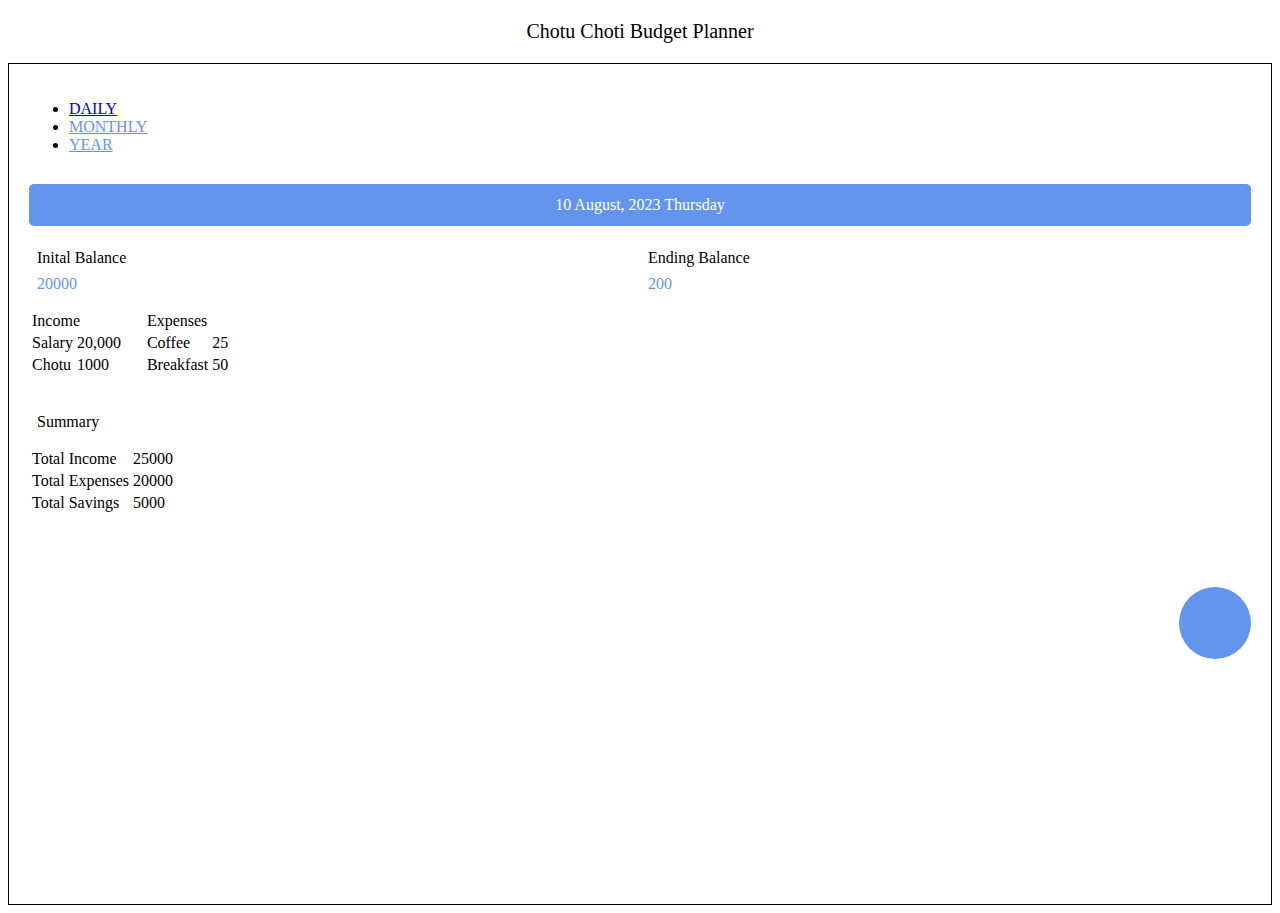
<file: index.html>
<!doctype html>
<html lang="en">

<head>
    <meta charset="utf-8">
    <meta name="viewport" content="width=device-width, initial-scale=1">
    <title>Bootstrap demo</title>
    <link href="https://cdn.jsdelivr.net/npm/bootstrap@5.3.1/dist/css/bootstrap.min.css" rel="stylesheet"
        integrity="sha384-4bw+/aepP/YC94hEpVNVgiZdgIC5+VKNBQNGCHeKRQN+PtmoHDEXuppvnDJzQIu9" crossorigin="anonymous">
    <link rel="stylesheet" href="https://cdnjs.cloudflare.com/ajax/libs/font-awesome/6.4.2/css/all.min.css"
        integrity="sha512-z3gLpd7yknf1YoNbCzqRKc4qyor8gaKU1qmn+CShxbuBusANI9QpRohGBreCFkKxLhei6S9CQXFEbbKuqLg0DA=="
        crossorigin="anonymous" referrerpolicy="no-referrer" />
    <link rel="stylesheet" href="style.css">
</head>

<body>
    <div class="container">
        <div class="row">
            <div class="col-md-3"></div>
            <div class="col-md-6">
                <div style="margin:20px;font-size: 20px;text-align: center;">Chotu Choti Budget Planner <i class="fa-solid fa-heart" style="color: red;"></i></div>
                <div class="col d-flex justify-content-center"
                    style="border: 1px solid black;padding: 20px;height: 800px;overflow: scroll;">
                    <div style="width: 100%;">

                        <ul class="nav nav-underline nav-fill">
                            <li class="nav-item">
                                <a class="nav-link active" aria-current="page" href="index.html">DAILY</a>
                            </li>
                            <li class="nav-item">
                                <a class="nav-link" href="month.html" style="color: cornflowerblue;">MONTHLY</a>
                            </li>
                            <li class="nav-item">
                                <a class="nav-link" href="year.html" style="color: cornflowerblue;">YEAR</a>
                            </li>
                        </ul>
                        <div
                            style="display: flex;align-items: center;justify-content: space-between;column-gap: 20px;margin: 30px 0px 15px 0px;background: cornflowerblue;padding: 12px 20px;border-radius: 5px;color: white;">
                            <div><i class="fa-solid fa-square-caret-left"></i></div>
                            <div style="display: flex;align-items: center;justify-content: center;width: 100%;">
                                <div>10 August, 2023 Thursday</div>
                            </div>
                            <div><i class="fa-solid fa-square-caret-right"></i></div>
                        </div>

                        <div style="display: flex;align-items: center;width: 100%;padding: 0.5rem 0.5rem;">
                            <div style="width: 100%;">Inital Balance</div>
                            <div style="width: 100%;">
                                <div>Ending Balance</div>
                            </div>
                        </div>
                        <div style="display: flex;align-items: center;width: 100%;padding: 0rem 0.5rem 1rem 0.5rem;">
                            <div style="width: 100%;color: cornflowerblue;">20000</div>
                            <div style="width: 100%;">
                                <div style="color: cornflowerblue;">200</div>
                            </div>
                        </div>
                        <div style="display: flex;column-gap: 20px;">
                            <table class="table table-bordered">
                                <tbody>
                                    <tr style="padding-bottom: 30px;">
                                        <td colspan="2">Income</td>
                                    </tr>
                                    <tr>
                                        <td>Salary</td>
                                        <td class="text-success">20,000</td>
                                    </tr>
                                    <tr>
                                        <td>Chotu</td>
                                        <td class="text-success">1000</td>
                                    </tr>
                                </tbody>
                            </table>
                            <table class="table table-bordered">
                                <tbody>
                                    <tr>
                                        <td colspan="2">Expenses</td>
                                    </tr>
                                    <tr>
                                        <td>Coffee</td>
                                        <td class="text-danger">25</td>
                                    </tr>
                                    <tr>
                                        <td>Breakfast</td>
                                        <td class="text-danger">50</td>
                                    </tr>
                                </tbody>
                            </table>
                        </div>
                        <div>
                            <div
                                style="display: flex;align-items: center;width: 100%;padding: 0rem 0.5rem 1rem 0.5rem;">
                                <div style="width: 100%;"><br><br>Summary</div>
                            </div>
                            <table class="table table-bordered">
                                <tbody>
                                    <tr>
                                        <td>Total Income</td>
                                        <td class="text-success">25000</td>
                                    </tr>
                                    <tr>
                                        <td>Total Expenses</td>
                                        <td class="text-danger">20000</td>
                                    </tr>
                                    <tr>
                                        <td>Total Savings</td>
                                        <td>5000</td>
                                    </tr>
                                </tbody>
                            </table>
                        </div>
                        <br><br><br><br><div class="add" id="openPopupBtn"><i class="fa-solid fa-plus"></i></div>
                        <div id="popup" class="popup">
                            <div class="popup-content">
                                <div class="close-btn" id="closePopupBtn">&times;</div>
                                <!-- <div style="display: flex;align-items: center;justify-content: space-between;">
                                    <button style="margin: 30px 0px;background: cornflowerblue;border-radius: 50px 0px 0px 50px;padding: 10px;column-gap: 40px;color: white;width: 50%;border: none;">
                                    Income (Credit)
                                    </button>
                                    <button style="margin: 30px 0px;background: gainsboro;border-radius: 0px 50px 50px 0px;padding: 10px;column-gap: 40px;color: black;width: 50%;border: none;">
                                    Expenses (Debit)
                                    </button>
                                </div> -->
                                <div style="display: flex;align-items: center;justify-content: space-between;">
                                    <button style="margin: 30px 0px;background: gainsboro;border-radius: 50px 0px 0px 50px;padding: 10px;column-gap: 40px;color: black;width: 50%;border: none;">
                                    Income (Credit)
                                    </button>
                                    <button style="margin: 30px 0px;background: cornflowerblue;border-radius: 0px 50px 50px 0px;padding: 10px;column-gap: 40px;color: white;width: 50%;border: none;">
                                    Expenses (Debit)
                                    </button>
                                </div>
                                <div>
                                    <div><input placeholder="Enter Text" style="width: 100%;margin-bottom: 25px;margin-top: 5px;border: none;border-bottom: 1px solid gainsboro;" type="text"></div>
                                    <div><input placeholder="Amount" style="width: 100%;margin-bottom: 25px;border: none;border-bottom: 1px solid gainsboro;" type="number"></div>
                                    <div><button style="width: 100%;border: none;background-color: cornflowerblue;color: white;font-size: 20px;padding: 8px;border-radius: 4px;">Submit</button></div>
                                </div>
                            </div>
                        </div>
                    </div>
                </div>
            <div class="col-md-3"></div>
        </div>


        <script src="https://cdn.jsdelivr.net/npm/bootstrap@5.3.1/dist/js/bootstrap.bundle.min.js"
            integrity="sha384-HwwvtgBNo3bZJJLYd8oVXjrBZt8cqVSpeBNS5n7C8IVInixGAoxmnlMuBnhbgrkm"
            crossorigin="anonymous"></script>

        <script>
            const openPopupBtn = document.getElementById('openPopupBtn');
            const closePopupBtn = document.getElementById('closePopupBtn');
            const popup = document.getElementById('popup');

            openPopupBtn.addEventListener('click', () => {
                popup.style.display = 'flex';
            });

            closePopupBtn.addEventListener('click', () => {
                popup.style.display = 'none';
            });

        </script>
</body>

</html>
</file>
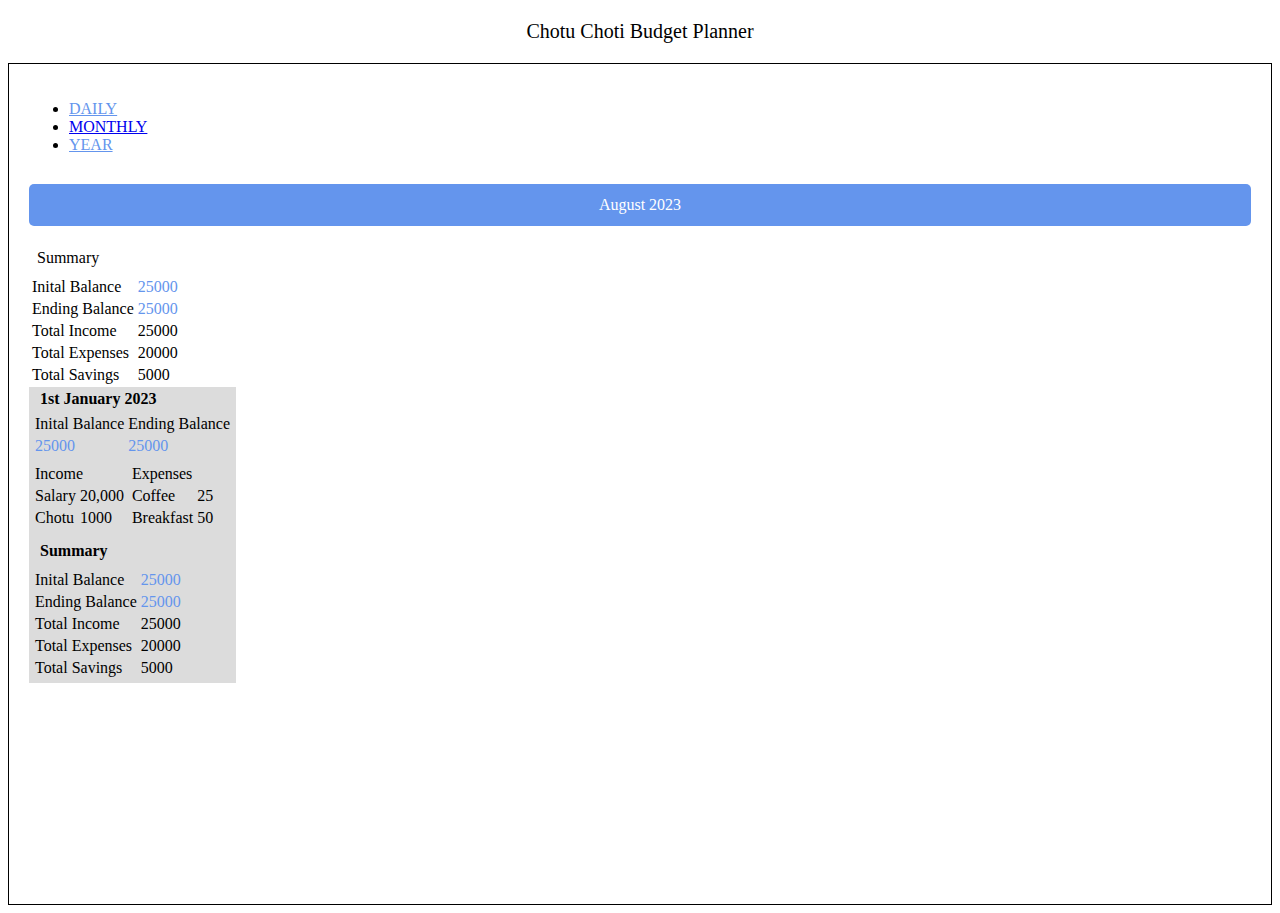
<file: month.html>
<!doctype html>
<html lang="en">

<head>
    <meta charset="utf-8">
    <meta name="viewport" content="width=device-width, initial-scale=1">
    <title>Bootstrap demo</title>
    <link href="https://cdn.jsdelivr.net/npm/bootstrap@5.3.1/dist/css/bootstrap.min.css" rel="stylesheet"
        integrity="sha384-4bw+/aepP/YC94hEpVNVgiZdgIC5+VKNBQNGCHeKRQN+PtmoHDEXuppvnDJzQIu9" crossorigin="anonymous">
    <link rel="stylesheet" href="https://cdnjs.cloudflare.com/ajax/libs/font-awesome/6.4.2/css/all.min.css"
        integrity="sha512-z3gLpd7yknf1YoNbCzqRKc4qyor8gaKU1qmn+CShxbuBusANI9QpRohGBreCFkKxLhei6S9CQXFEbbKuqLg0DA=="
        crossorigin="anonymous" referrerpolicy="no-referrer" />
    <link rel="stylesheet" href="style.css">
</head>

<body>
    <div class="container">
        <div class="row">
            <div class="col-md-3"></div>
            <div class="col-md-6">
                <div style="margin:20px;font-size: 20px;text-align: center;">Chotu Choti Budget Planner <i class="fa-solid fa-heart" style="color: red;"></i></div>
                <div class="col d-flex justify-content-center"
                    style="border: 1px solid black;padding: 20px;height: 800px;overflow: scroll;">
                    <div style="width: 100%;">

                        <ul class="nav nav-underline nav-fill">
                            <li class="nav-item">
                                <a class="nav-link" aria-current="page" href="index.html"
                                    style="color: cornflowerblue;">DAILY</a>
                            </li>
                            <li class="nav-item">
                                <a class="nav-link active" href="month.html">MONTHLY</a>
                            </li>
                            <li class="nav-item">
                                <a class="nav-link" href="year.html" style="color: cornflowerblue;">YEAR</a>
                            </li>
                        </ul>
                        <div
                            style="display: flex;align-items: center;justify-content: space-between;column-gap: 20px;margin: 30px 0px 15px 0px;    background: cornflowerblue;padding: 12px 20px;border-radius: 5px;color: white;">
                            <div><i class="fa-solid fa-square-caret-left"></i></div>
                            <div style="display: flex;align-items: center;justify-content: center;width: 100%;">
                                <div>August 2023</div>
                            </div>
                            <div><i class="fa-solid fa-square-caret-right"></i></div>
                        </div>

                        <div>
                            <div style="padding: .5rem .5rem;">Summary</div>
                            <table class="table table-bordered">
                                <tbody>
                                    <tr>
                                        <td>Inital Balance</td>
                                        <td style="color: cornflowerblue;">25000</td>
                                    </tr>
                                    <tr>
                                        <td>Ending Balance</td>
                                        <td style="color: cornflowerblue;">25000</td>
                                    </tr>
                                    <tr>
                                        <td>Total Income</td>
                                        <td class="text-success">25000</td>
                                    </tr>
                                    <tr>
                                        <td>Total Expenses</td>
                                        <td class="text-danger">20000</td>
                                    </tr>
                                    <tr>
                                        <td>Total Savings</td>
                                        <td>5000</td>
                                    </tr>
                                </tbody>
                            </table>

                            <table class="table table-bordered" style="background-color: gainsboro;">
                                <tbody>
                                    <tr style="border: none;">
                                        <td colspan="2" style="border: none;background-color: gainsboro;"><b style="padding: 0.5rem 0.5rem;">1st January 2023</b></td>
                                    </tr>
                                    <tr style="border: none;">
                                        <td style="border: none;background-color: gainsboro;">
                                            <table class="table table-bordered" style="background-color: gainsboro;margin: 0px;">
                                                <tbody>
                                                    <tr style="border: none;">
                                                        <td style="border: none;background-color: gainsboro;">Inital Balance</td>
                                                        <td style="border: none;background-color: gainsboro;">Ending Balance</td>
                                                    </tr>
                                                    <tr style="border: none;">
                                                        <td style="color: cornflowerblue;border: none;background-color: gainsboro;">25000</td>
                                                        <td style="color: cornflowerblue;border: none;background-color: gainsboro;">25000</td>
                                                    </tr>
                                                </tbody>
                                            </table>
                                        </td>
                                    </tr>

                                    <tr style="border: none;">
                                        <td style="border: none;background-color: gainsboro;display: flex;column-gap: 2px;">
                                                <table class="table table-bordered">
                                                    <tbody>
                                                        <tr style="padding-bottom: 30px;">
                                                            <td colspan="2">Income</td>
                                                        </tr>
                                                        <tr>
                                                            <td>Salary</td>
                                                            <td class="text-success">20,000</td>
                                                        </tr>
                                                        <tr>
                                                            <td>Chotu</td>
                                                            <td class="text-success">1000</td>
                                                        </tr>
                                                    </tbody>
                                                </table>
                                                <table class="table table-bordered">
                                                    <tbody>
                                                        <tr>
                                                            <td colspan="2">Expenses</td>
                                                        </tr>
                                                        <tr>
                                                            <td>Coffee</td>
                                                            <td class="text-danger">25</td>
                                                        </tr>
                                                        <tr>
                                                            <td>Breakfast</td>
                                                            <td class="text-danger">50</td>
                                                        </tr>
                                                    </tbody>
                                                </table>
                                        </td>
                                    </tr>

                                    <tr style="border: none;">
                                        <td style="border: none;background-color: gainsboro;">
                                            <div style="padding: .5rem .5rem;"><b>Summary</b></div>
                                            <table class="table table-bordered" style="background-color: gainsboro;">
                                                <tbody>
                                                    <tr style="border: none;">
                                                        <td style="border: none;background-color: gainsboro;">Inital Balance</td>
                                                        <td style="color: cornflowerblue;border: none;background-color: gainsboro;">25000</td>
                                                    </tr>
                                                    <tr style="border: none;">
                                                        <td style="border: none;background-color: gainsboro;">Ending Balance</td>
                                                        <td style="color: cornflowerblue;border: none;background-color: gainsboro;">25000</td>
                                                    </tr>
                                                    <tr style="border: none;">
                                                        <td style="border: none;background-color: gainsboro;">Total Income</td>
                                                        <td class="text-success" style="border: none;background-color: gainsboro;">25000</td>
                                                    </tr>
                                                    <tr style="border: none;">
                                                        <td style="border: none;background-color: gainsboro;">Total Expenses</td>
                                                        <td class="text-danger" style="border: none;background-color: gainsboro;">20000</td>
                                                    </tr>
                                                    <tr style="border: none;">
                                                        <td style="border: none;background-color: gainsboro;">Total Savings</td>
                                                        <td style="border: none;background-color: gainsboro;">5000</td>
                                                    </tr>
                                                </tbody>
                                            </table>
                                        </td>
                                    </tr>

                                </tbody>
                            </table>
                            
                        </div>

                    </div>
                </div>
                <div class="col-md-3"></div>
            </div>


            <script src="https://cdn.jsdelivr.net/npm/bootstrap@5.3.1/dist/js/bootstrap.bundle.min.js"
                integrity="sha384-HwwvtgBNo3bZJJLYd8oVXjrBZt8cqVSpeBNS5n7C8IVInixGAoxmnlMuBnhbgrkm"
                crossorigin="anonymous"></script>
            
</body>

</html>
</file>
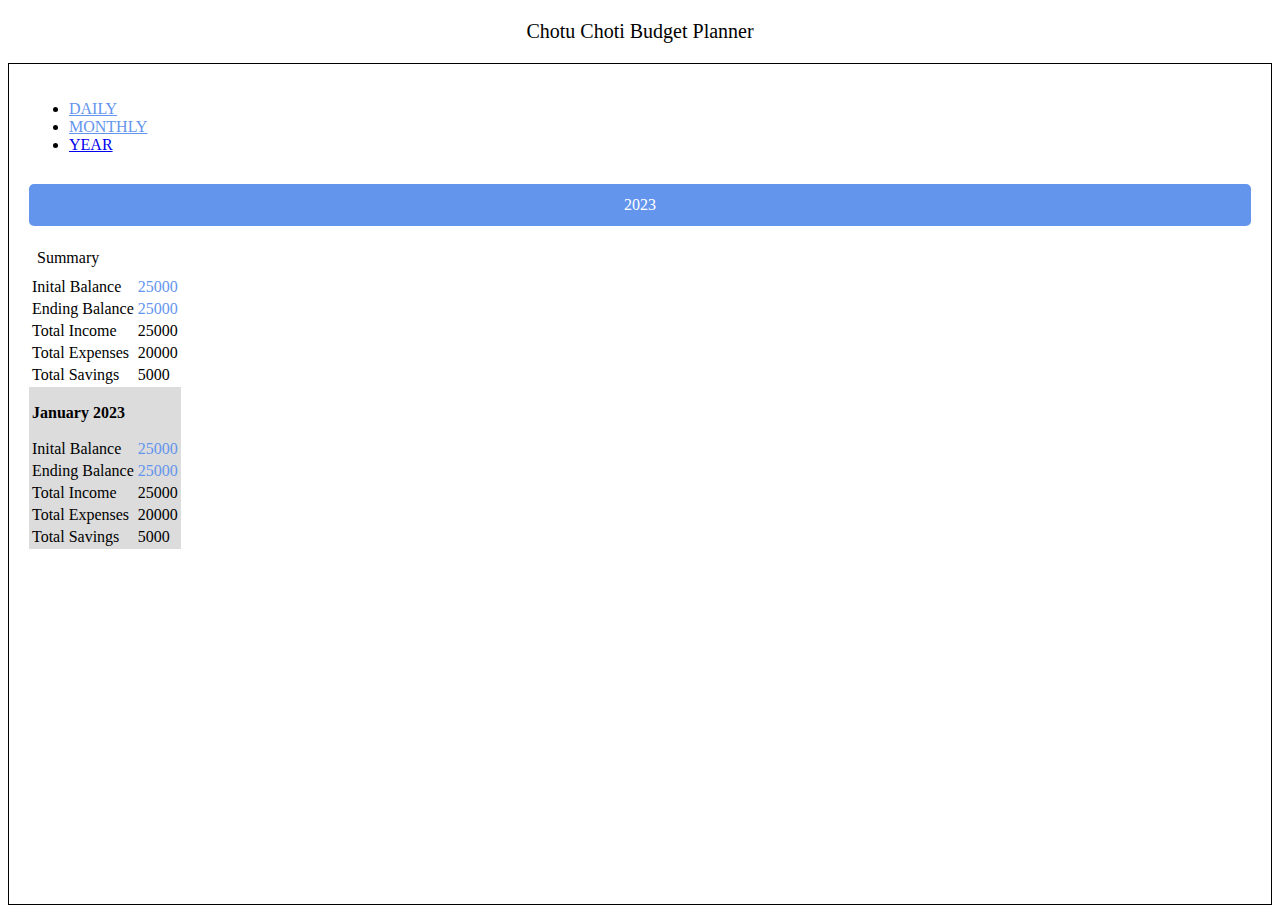
<file: year.html>
<!doctype html>
<html lang="en">

<head>
    <meta charset="utf-8">
    <meta name="viewport" content="width=device-width, initial-scale=1">
    <title>Bootstrap demo</title>
    <link href="https://cdn.jsdelivr.net/npm/bootstrap@5.3.1/dist/css/bootstrap.min.css" rel="stylesheet"
        integrity="sha384-4bw+/aepP/YC94hEpVNVgiZdgIC5+VKNBQNGCHeKRQN+PtmoHDEXuppvnDJzQIu9" crossorigin="anonymous">
    <link rel="stylesheet" href="https://cdnjs.cloudflare.com/ajax/libs/font-awesome/6.4.2/css/all.min.css"
        integrity="sha512-z3gLpd7yknf1YoNbCzqRKc4qyor8gaKU1qmn+CShxbuBusANI9QpRohGBreCFkKxLhei6S9CQXFEbbKuqLg0DA=="
        crossorigin="anonymous" referrerpolicy="no-referrer" />
    <link rel="stylesheet" href="style.css">
</head>

<body>
    <div class="container">
        <div class="row">
            <div class="col-md-3"></div>
            <div class="col-md-6">
                <div style="margin:20px;font-size: 20px;text-align: center;">Chotu Choti Budget Planner <i class="fa-solid fa-heart" style="color: red;"></i></div>
                <div class="col d-flex justify-content-center"
                    style="border: 1px solid black;padding: 20px;height: 800px;overflow: scroll;">
                    <div style="width: 100%;">

                        <ul class="nav nav-underline nav-fill">
                            <li class="nav-item">
                                <a class="nav-link" aria-current="page" href="index.html"
                                    style="color: cornflowerblue;">DAILY</a>
                            </li>
                            <li class="nav-item">
                                <a class="nav-link" href="month.html" style="color: cornflowerblue;">MONTHLY</a>
                            </li>
                            <li class="nav-item">
                                <a class="nav-link active" href="year.html">YEAR</a>
                            </li>
                        </ul>
                        <div
                            style="display: flex;align-items: center;justify-content: space-between;column-gap: 20px;margin: 30px 0px 15px 0px;background: cornflowerblue;padding: 12px 20px;border-radius: 5px;color: white;">
                            <div><i class="fa-solid fa-square-caret-left"></i></div>
                            <div style="display: flex;align-items: center;justify-content: center;width: 100%;">
                                <div>2023</div>
                            </div>
                            <div><i class="fa-solid fa-square-caret-right"></i></div>
                        </div>

                        <div>
                            <div style="padding: .5rem .5rem;">Summary</div>
                            <table class="table table-bordered">
                                <tbody>
                                    <tr>
                                        <td>Inital Balance</td>
                                        <td style="color: cornflowerblue;">25000</td>
                                    </tr>
                                    <tr>
                                        <td>Ending Balance</td>
                                        <td style="color: cornflowerblue;">25000</td>
                                    </tr>
                                    <tr>
                                        <td>Total Income</td>
                                        <td class="text-success">25000</td>
                                    </tr>
                                    <tr>
                                        <td>Total Expenses</td>
                                        <td class="text-danger">20000</td>
                                    </tr>
                                    <tr>
                                        <td>Total Savings</td>
                                        <td>5000</td>
                                    </tr>
                                </tbody>
                            </table>
                            
                            <table class="table table-bordered" style="background-color: gainsboro;">
                                <tbody>
                                    <tr style="border: none;">
                                        <td colspan="2" style="border: none;background-color: gainsboro;padding-bottom: 15px;padding-top: 15px;"><b>January 2023</b></td>
                                    </tr>
                                    <tr style="border: none;">
                                        <td style="border: none;background-color: gainsboro;">Inital Balance</td>
                                        <td style="color: cornflowerblue;border: none;background-color: gainsboro;">25000</td>
                                    </tr>
                                    <tr style="border: none;">
                                        <td style="border: none;background-color: gainsboro;">Ending Balance</td>
                                        <td style="color: cornflowerblue;border: none;background-color: gainsboro;">25000</td>
                                    </tr>
                                    <tr style="border: none;">
                                        <td style="border: none;background-color: gainsboro;">Total Income</td>
                                        <td class="text-success" style="border: none;background-color: gainsboro;">25000</td>
                                    </tr>
                                    <tr style="border: none;">
                                        <td style="border: none;background-color: gainsboro;">Total Expenses</td>
                                        <td class="text-danger" style="border: none;background-color: gainsboro;">20000</td>
                                    </tr>
                                    <tr style="border: none;">
                                        <td style="border: none;background-color: gainsboro;">Total Savings</td>
                                        <td style="border: none;background-color: gainsboro;">5000</td>
                                    </tr>
                                </tbody>
                            </table>
                        </div>
                        
                    </div>
                </div>
                <div class="col-md-3"></div>
            </div>


            <script src="https://cdn.jsdelivr.net/npm/bootstrap@5.3.1/dist/js/bootstrap.bundle.min.js"
                integrity="sha384-HwwvtgBNo3bZJJLYd8oVXjrBZt8cqVSpeBNS5n7C8IVInixGAoxmnlMuBnhbgrkm"
                crossorigin="anonymous"></script>
            
</body>

</html>
</file>
<file: style.css>
.starts:focus-visible{
  border: none;
}

.add{
    background: cornflowerblue;
    width: 20px;
    height: 20px;
    border-radius: 50px;
    padding: 26px;
    display: flex;
    align-items: center;
    justify-content: center;
    font-size: 20px;
    color: white;
    float: right;
    /* position: fixed; */
    /* z-index: 1; */
    /* top: 790px;
    left: 300px; */
    cursor: pointer;
}

/* Popup styles */
.popup {
  display: none;
  position: fixed;
  top: 0;
  left: 0;
  width: 100%;
  height: 100%;
  background-color: rgba(0, 0, 0, 0.5);
  justify-content: center;
  align-items: center;
  z-index: 2;
}

.popup-content {
  background-color: white;
  padding: 20px;
  border-radius: 5px;
  box-shadow: 0px 0px 10px rgba(0, 0, 0, 0.3);
  position: relative;
  width: 350px;
}

.close-btn {
  position: absolute;
  top: 0px;
  right: 10px;
  font-size: 32px;
  cursor: pointer;
}
</file>
